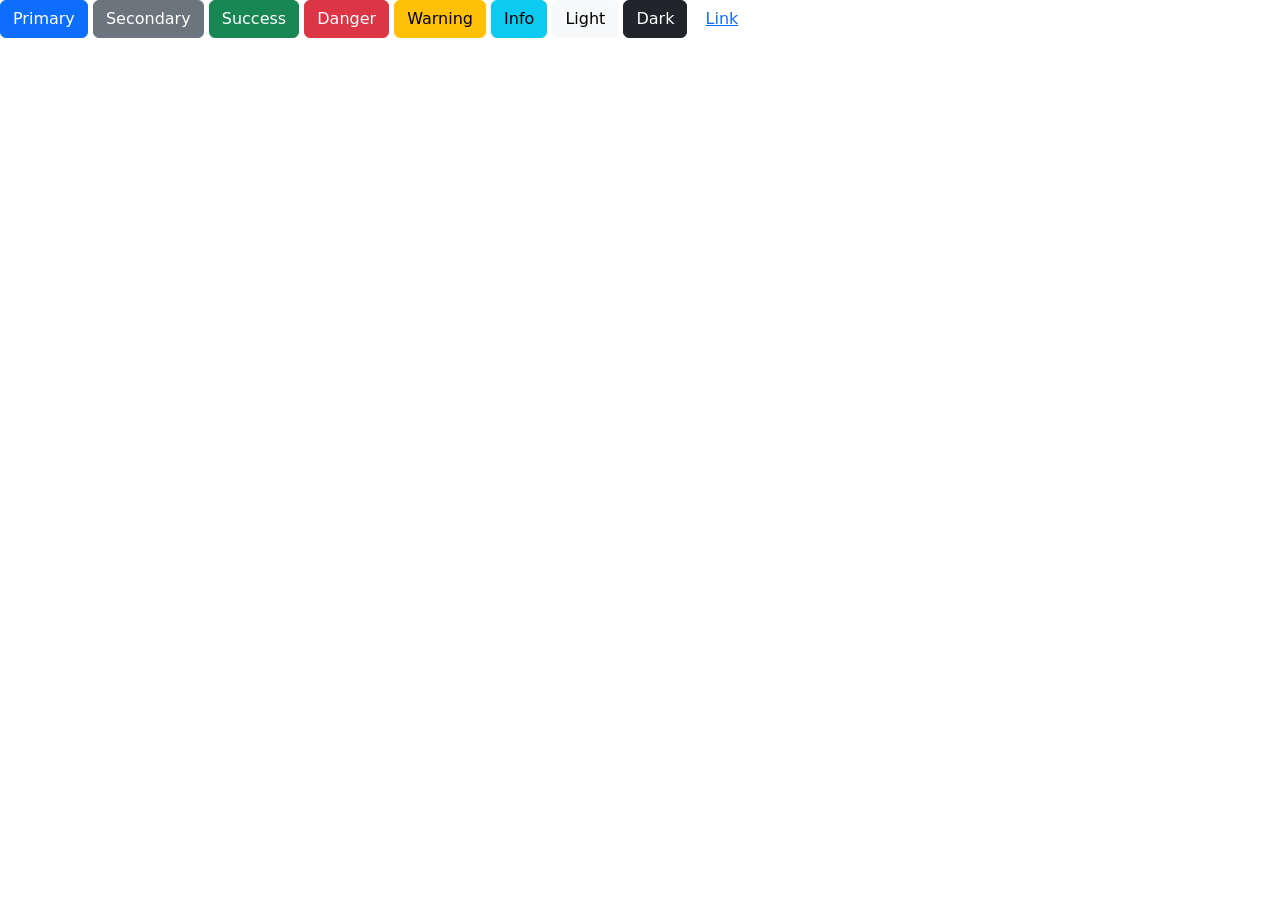
<file: bootstrap/index.html>
<!DOCTYPE html>
<html lang="en">
  <head>
    <meta charset="UTF-8" />
    <meta name="viewport" content="width=device-width, initial-scale=1.0" />
    <title>Document</title>
    <link
      href="https://cdn.jsdelivr.net/npm/bootstrap@5.3.3/dist/css/bootstrap.min.css"
      rel="stylesheet"
      integrity="sha384-QWTKZyjpPEjISv5WaRU9OFeRpok6YctnYmDr5pNlyT2bRjXh0JMhjY6hW+ALEwIH"
      crossorigin="anonymous"
    />
  </head>
  <body>
    <button type="button" class="btn btn-primary">Primary</button>
    <button type="button" class="btn btn-secondary">Secondary</button>
    <button type="button" class="btn btn-success">Success</button>
    <button type="button" class="btn btn-danger">Danger</button>
    <button type="button" class="btn btn-warning">Warning</button>
    <button type="button" class="btn btn-info">Info</button>
    <button type="button" class="btn btn-light">Light</button>
    <button type="button" class="btn btn-dark">Dark</button>

    <button type="button" class="btn btn-link">Link</button>
  </body>
</html>
</file>
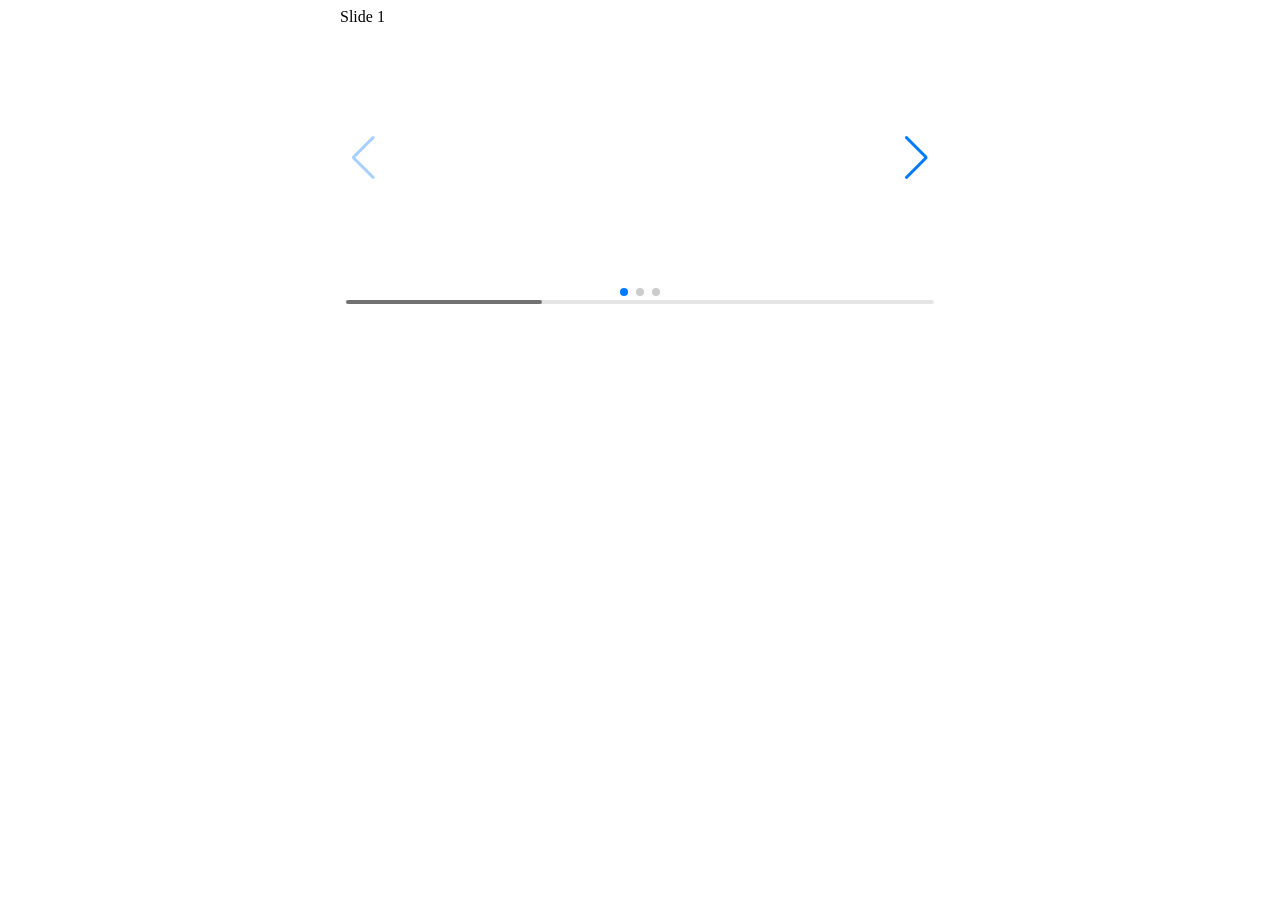
<file: swiper/index.html>
<!DOCTYPE html>
<html lang="en">
  <head>
    <meta charset="UTF-8" />
    <meta name="viewport" content="width=device-width, initial-scale=1.0" />
    <title>Document</title>
    <link
      rel="stylesheet"
      href="https://cdn.jsdelivr.net/npm/swiper@11/swiper-bundle.min.css"
    />
    <script src="https://cdn.jsdelivr.net/npm/swiper@11/swiper-bundle.min.js"></script>
    <link rel="stylesheet" href="index.css" />
    <script src="index.js" defer></script>
  </head>
  <body>
    <div class="swiper">
      <!-- Additional required wrapper -->
      <div class="swiper-wrapper">
        <!-- Slides -->
        <div class="swiper-slide">Slide 1</div>
        <div class="swiper-slide">Slide 2</div>
        <div class="swiper-slide">Slide 3</div>
        ...
      </div>
      <!-- If we need pagination -->
      <div class="swiper-pagination"></div>

      <!-- If we need navigation buttons -->
      <div class="swiper-button-prev"></div>
      <div class="swiper-button-next"></div>

      <!-- If we need scrollbar -->
      <div class="swiper-scrollbar"></div>
    </div>
  </body>
</html>
</file>
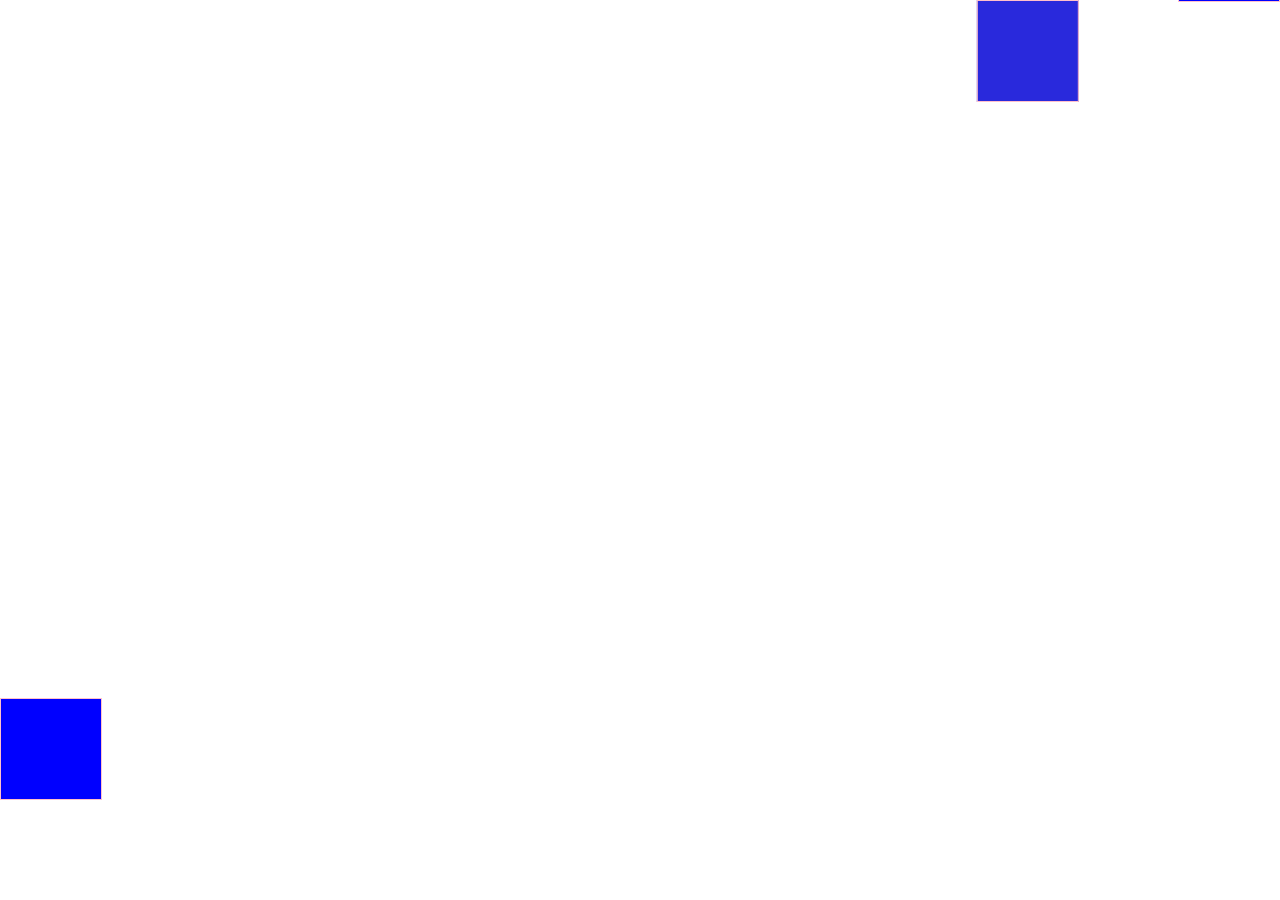
<file: gsap/quiz/index.html>
<!DOCTYPE html>
<html lang="en">
  <head>
    <meta charset="UTF-8" />
    <meta name="viewport" content="width=device-width, initial-scale=1.0" />
    <title>Document</title>
    <script src="https://cdn.jsdelivr.net/npm/gsap@3.12.7/dist/gsap.min.js"></script>
    <script src="index.js" defer></script>
    <link rel="stylesheet" href="index.css" />
    <style>
      .box {
        width: 100px;
        height: 100px;
        border: 1px solid pink;
      }
    </style>
  </head>
  <body>
    <div class="box"></div>
    <div class="box1"></div>
    <div class="box2"></div>
    <div class="box3"></div>
  </body>
</html>
</file>
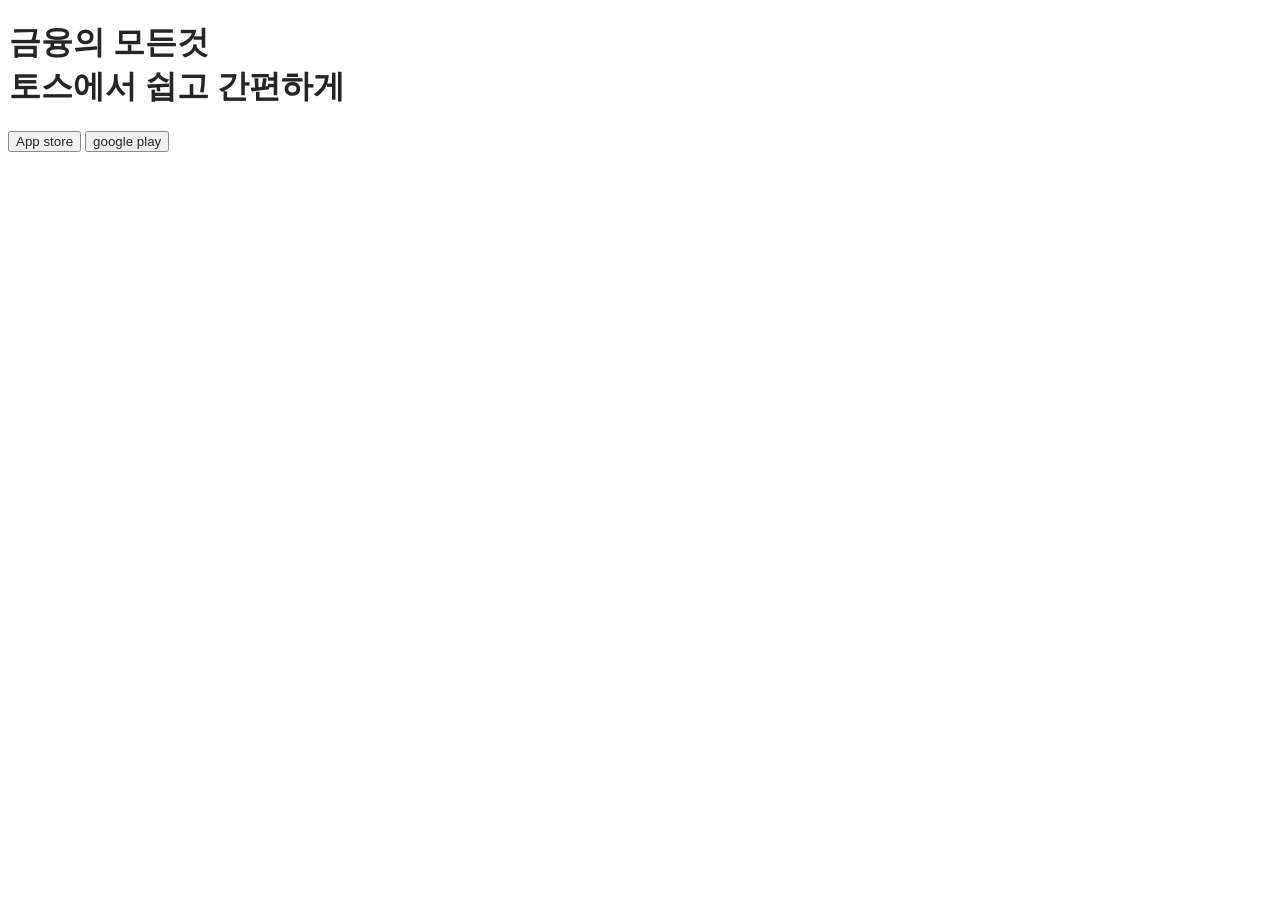
<file: gsap/quiz1/index.html>
<!DOCTYPE html>
<html lang="en">
  <head>
    <meta charset="UTF-8" />
    <meta name="viewport" content="width=device-width, initial-scale=1.0" />
    <title>Document</title>
    <script src="https://cdn.jsdelivr.net/npm/gsap@3.12.7/dist/gsap.min.js"></script>
    <script src="index.js" defer></script>
    <style>
      h1 {
        display: flex;
        align-items: center;
      }
    </style>
  </head>
  <body>
    <h1>
      금융의 모든것 <br />
      토스에서 쉽고 간편하게
    </h1>
    <button>App store</button>
    <button>google play</button>
  </body>
</html>
</file>
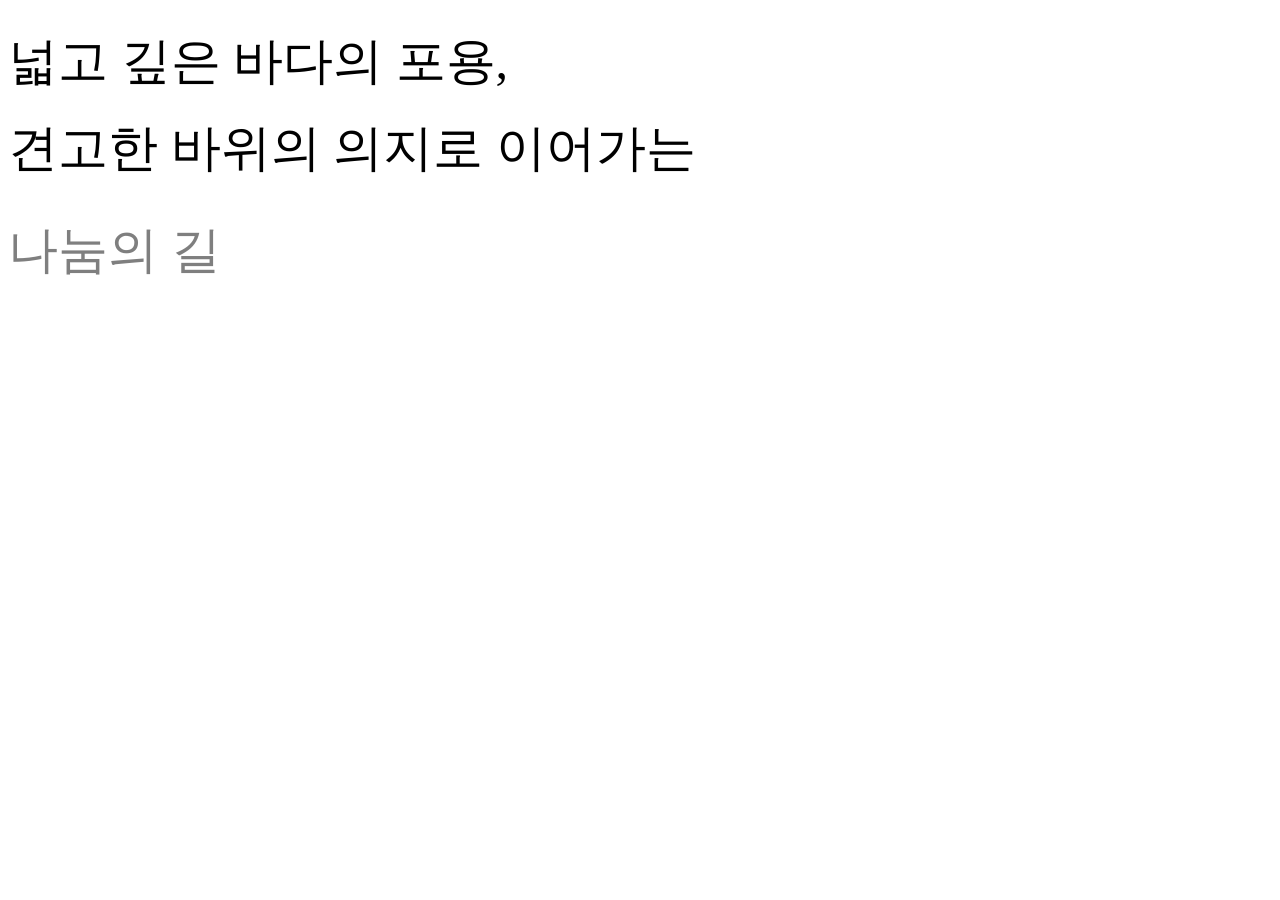
<file: gsap/timelinequiz/index.html>
<!DOCTYPE html>
<html lang="en">
  <head>
    <meta charset="UTF-8" />
    <meta name="viewport" content="width=device-width, initial-scale=1.0" />
    <title>Document</title>
    <script src="https://cdn.jsdelivr.net/npm/gsap@3.12.7/dist/gsap.min.js"></script>
    <script src="index.js" defer></script>
    <style>
      .tt {
        padding-top: 20px;
        font-size: 50px;
      }
    </style>
    <style>
      h2 {
        padding-top: 20px;
      }
    </style>
    <style>
      .text4 {
        padding-top: 20px;
      }
    </style>
  </head>
  <body>
    <div class="text tt">넓고 깊은 바다의 포용,</div>
    <div class="text1 tt">견고한 바위의 의지로 이어가는</div>
    <div class="text2 tt">나눔의 길</div>
    <h2>나눔 문화의 확산과 기업과 사회의 상생 실현</h2>
    <div class="text4">
      해암문화재단은 2008년에 설립되어 “나눔 문화의 확산과 기업과 사회의 상생
      실현”을 목표로 지속적인 사회복지 활동을 펼치고 있습니다. 지역사회와의
      협력을 통해 저소득층 및 독거노인에 대한 지원, 고등학생과 대학생 대상의
      장학금 제공, 사회복지시설 후원, 어린이·청소년을 위한 문화 예술 지원 사업도
      활발히 운영하고 있습니다. 도움의 손길이 필요한 곳에 따뜻한 나눔을 전하며,
      보다 나은 사회를 만들기 위한 다양한 복지 사업을 통해 상생의 가치를 실현해
      나가고 있습니다.
    </div>
  </body>
</html>
</file>
<file: swiper/index.css>
.swiper {
  width: 600px;
  height: 300px;
}
</file>
<file: gsap/quiz/index.css>
.box {
  width: 100px;
  height: 100px;
  border: 1px solid pink;
  position: absolute;
  top: 0;
  left: 0;
}
.box1 {
  width: 100px;
  height: 100px;
  border: 1px solid pink;
  position: absolute;
  top: 0;
  right: 0;
}
.box2 {
  width: 100px;
  height: 100px;
  border: 1px solid pink;
  position: absolute;
  bottom: 0;
  left: 0;
}
.box3 {
  width: 100px;
  height: 100px;
  border: 1px solid pink;
  position: absolute;
  right: 0;
  bottom: 0;
}
</file>
